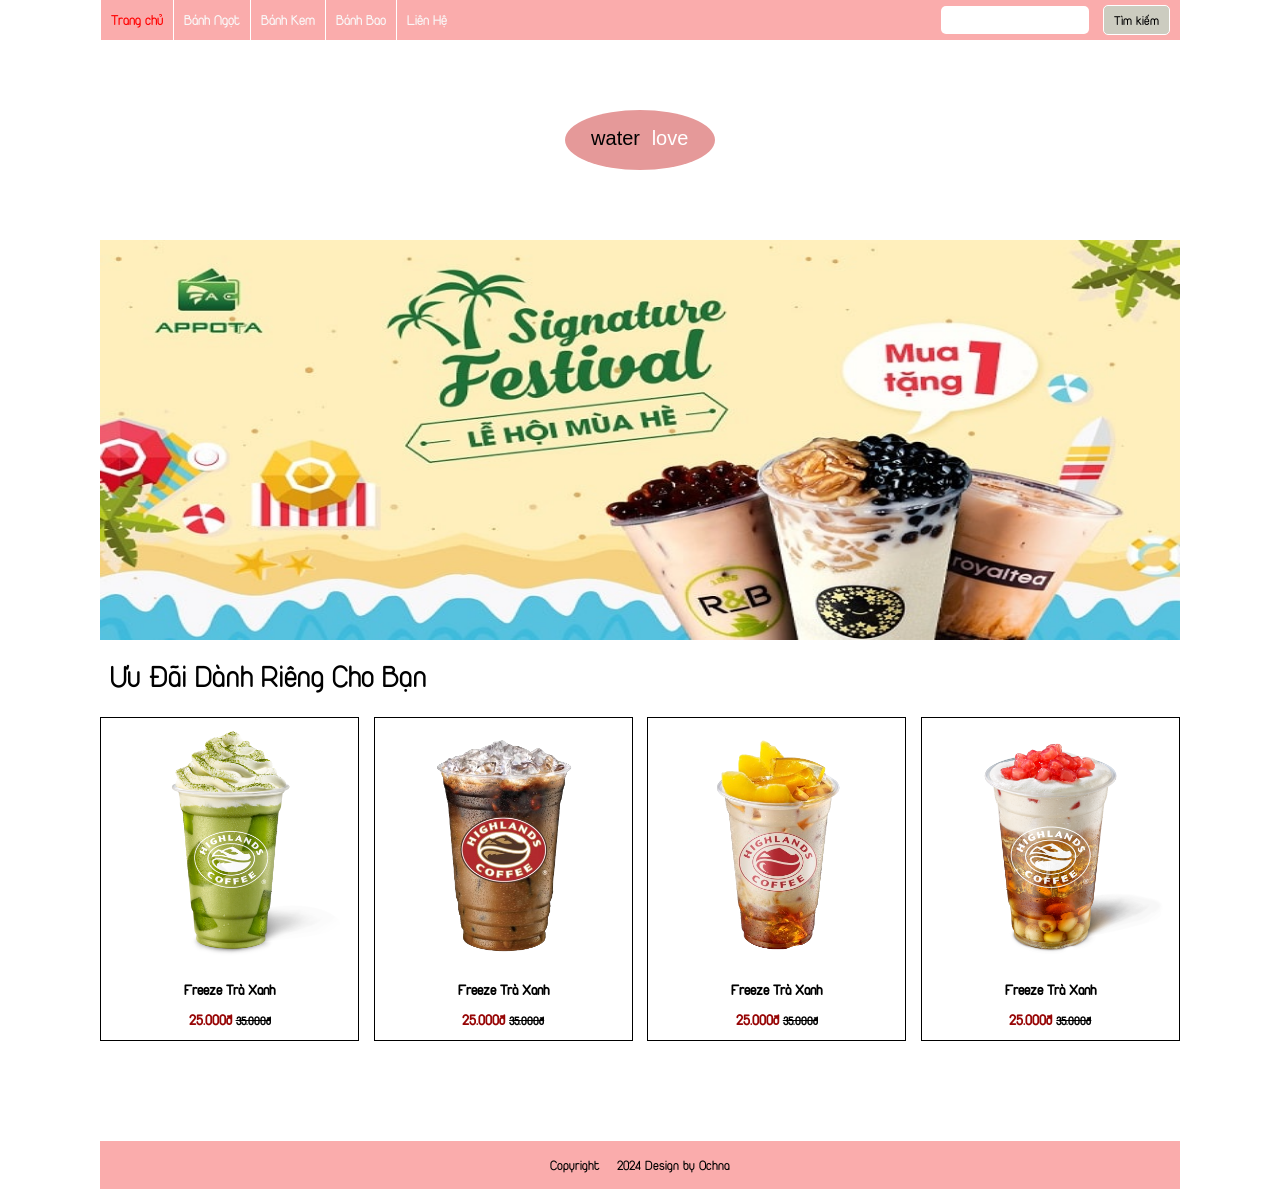
<file: thi_thu_WEB3023/index.html>
<!DOCTYPE html>
<html lang="en">

<head>
    <meta charset="UTF-8">
    <meta name="viewport" content="width=device-width, initial-scale=1.0">
    <title>Document</title>
    <link rel="stylesheet" href="./style.css">
</head>

<body>
    <div id="main">
        <div id="header">
            <div class="top-header">
                <div class="menu">
                    <ul>
                        <li><a href="#">Trang chủ</a></li>
                        <li><a href="#">Bánh Ngọt</a></li>
                        <li><a href="#">Bánh Kem</a></li>
                        <li><a href="#">Bánh Bao</a></li>
                        <li><a href="#">Liên Hệ</a></li>
                    </ul>
                </div>
                <div class="search">
                    <form action="">
                        <input type="text" required>
                        <button>Tìm kiếm</button>
                    </form>
                    
                </div>
            </div>

            <div class="logo">
                <canvas id="myCanvas" width="400" height="200"></canvas>
            </div>

            <div class="banner">
                <img src="./image/banner.jpg" alt="">
            </div>
        </div>
        <div id="content">
            <h1>Ưu Đãi Dành Riêng Cho Bạn</h1>
            <div class="products">
                <div class="item">
                    <img src="./image/anh_1.png" alt="">
                    <h2>Freeze Trà Xanh</h2>
                    <p>25.000đ <del>35.000đ</del></p>
                </div>
                <div class="item">
                    <img src="./image/anh_2.png" alt="">
                    <h2>Freeze Trà Xanh</h2>
                    <p>25.000đ <del>35.000đ</del></p>
                </div>
                <div class="item">
                    <img src="./image/anh_3.png" alt="">
                    <h2>Freeze Trà Xanh</h2>
                    <p>25.000đ <del>35.000đ</del></p>
                </div>
                <div class="item">
                    <img src="./image/anh_4.png" alt="">
                    <h2>Freeze Trà Xanh</h2>
                    <p>25.000đ <del>35.000đ</del></p>
                </div>
            </div>
        </div>
        <div id="footer">
            <h1>Copyright © 2024 Design by Ochna</h1>
        </div>
    </div>

    <script>
        var canvas = document.getElementById('myCanvas');
        var context = canvas.getContext('2d');
        var centerX = canvas.width / 2;
        var centerY = canvas.height / 2;
        var radiusX = 75; // Bán kính theo trục x
        var radiusY = 30; // Bán kính theo trục y

        context.beginPath();
        context.ellipse(centerX, centerY, radiusX, radiusY, 0, 0, 2 * Math.PI);
        context.fillStyle = '#e59999';
        context.fill();
        context.closePath();

        // Vẽ chữ "water"
        var textWater = 'water';
        context.font = '20px sans-serif';
        context.fillStyle = 'black'; // Màu chữ "water"
        context.textAlign = 'center';
        var textWaterWidth = context.measureText(textWater).width;
        context.fillText(textWater, centerX - textWaterWidth / 2, centerY + 5);

        // Vẽ chữ "love"
        var textLove = 'love';
        context.fillStyle = 'white'; // Màu chữ "love"
        var textLoveWidth = context.measureText(textLove).width;
        context.fillText(textLove, centerX + 30, centerY + 5);
    </script>
</body>

</html>
</file>
<file: thi_thu_WEB3023/style.css>
* {
    padding: 0;
    margin: 0;
    box-sizing: border-box;
    font-family: Duepuntozero;
}

@font-face {
    font-family: Duepuntozero;
    src: url(./font/UTM\ Duepuntozero.ttf);
  }

#main {
    padding: 0 100px;
}

#main #header .top-header {
    display: flex;
    justify-content: space-between;
    align-items: center;
    background-color: #faacac;
}

#main #header .menu ul {
    display: flex;
    justify-content: space-between;
}

#main #header .menu ul li {
    list-style: none;
}



#main #header .menu ul li a {
    text-decoration: none;
    color: #f9f9f9;
    font-size: 15px;
    padding: 10px 10px;
    display: block;
    border-left: 1px solid #fff;
}

#main #header .menu ul li:nth-child(1) a {
    color: red;
}

#main #header .search input {
    padding: 5px 10px;
    margin: 0 10px;
    border: none;
    border-radius: 5px ;
} 

#main #header .search button {
    background-color: #ccccc0;
    border: 1px solid #fff;
    padding: 5px 10px;
    margin: 0 10px 0 0;
    border-radius: 5px;
}

#main #header .logo {
    display: flex;
    justify-content: center;
}


#main #header .banner img {
    width: 100%;
    height: 400px;
}

#main #content h1 {
    font-weight: 200;
    padding: 10px;
}

#main #content .products {
    display: flex;
    justify-content: space-between;
    align-items: center;
    padding: 10px 0 100px 0;
}

#main #content .products .item {
    width: 24%;
    border: 1px solid ;
}

#main #content .products .item img {
    width: 100%;
    
}

#main #content .products .item h2 {
    text-align: center;
    font-size: 15px;
}

#main #content .products .item p {
    text-align: center;
    font-size: 15px;
    padding: 10px 0;
    font-weight: bold;
    color: #970505;
}

#main #content .products .item p del {
    color : #000;
    font-size: 12px;
}

#main #footer {
    background-color: #faacac;
}

#main #footer h1 {
    font-size: 14px;
    padding: 15px 0 ;
    text-align: center;
    font-weight:normal;
}
</file>
